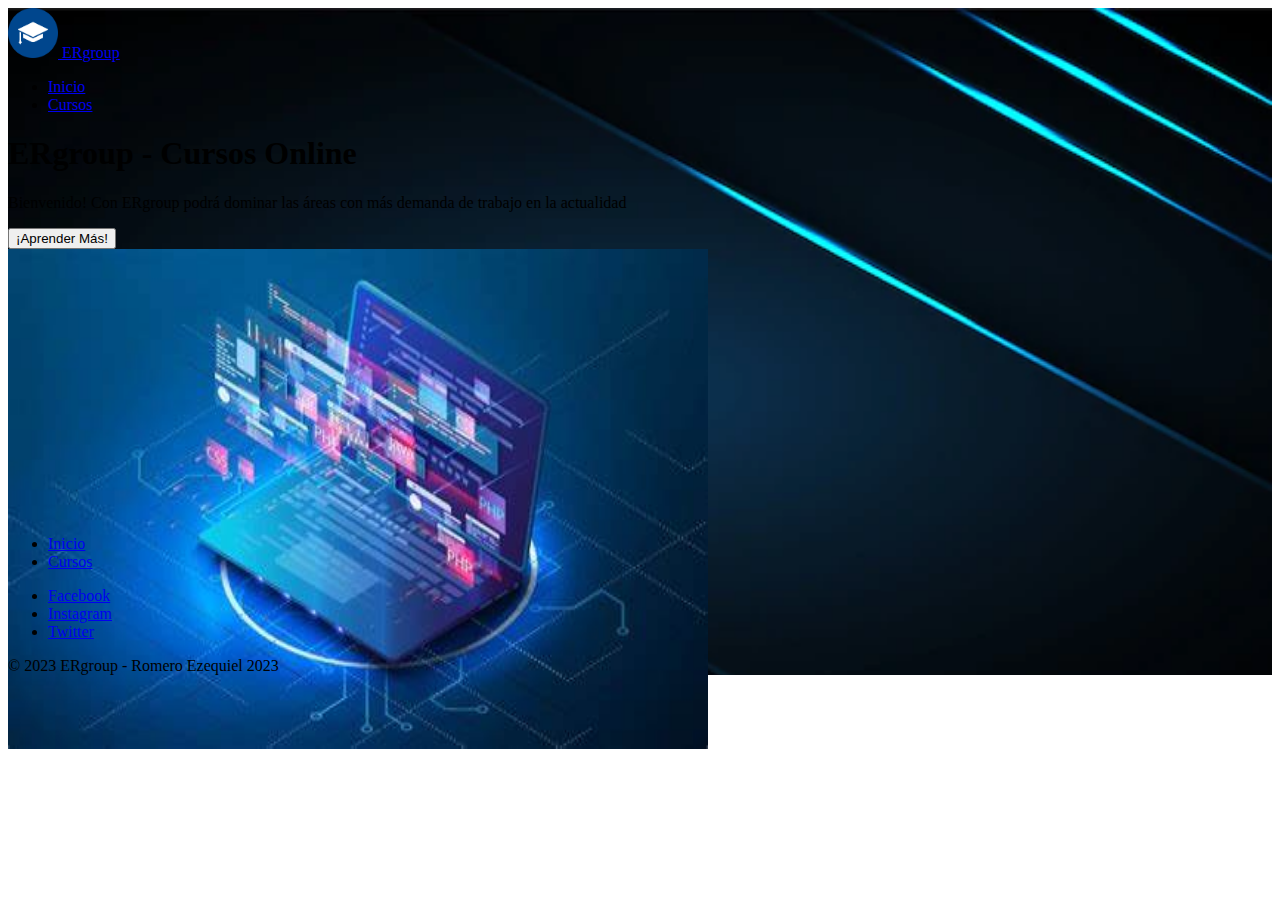
<file: index.html>
<!DOCTYPE html>
<html lang="en">

<head>
    <meta charset="UTF-8">
    <meta http-equiv="X-UA-Compatible" content="IE=edge">
    <meta name="viewport" content="width=device-width, initial-scale=1.0">
    <link href="https://cdn.jsdelivr.net/npm/bootstrap@5.3.0-alpha3/dist/css/bootstrap.min.css" rel="stylesheet"
        integrity="sha384-KK94CHFLLe+nY2dmCWGMq91rCGa5gtU4mk92HdvYe+M/SXH301p5ILy+dN9+nJOZ" crossorigin="anonymous">
    <link rel="stylesheet" href="style.css">
    <title>ERGroup</title>
</head>

<body>
    <div class="fondo">
        <header class="d-flex flex-wrap justify-content-center py-3 mb-5 pe-4 border-bottom bg-dark bg-gradient ">

            <a href="./index.html"
                class="d-flex align-items-center mb-3 mb-md-auto ms-5 me-md-auto link-body-emphasis text-decoration-none ">
                <img src="./img/logo-curso.png" alt="ER group - Cursos" width="50" class="me-3">
                <span class="fs-4 text-light">ERgroup</span>
            </a>

            <ul class="nav nav-pills">
                <li class="nav-item"><a href="index.html" class="nav-link active">Inicio</a></li>
                <li class="nav-item"><a href="cursos.html" class="nav-link">Cursos</a></li>
            </ul>
        </header>

        <main>
            <section class="container px-4 pt-5 mb-5 text-center border-bottom border-start border-top border-end border-right rounded-3 bg-transparent">
                <h1 class="display-4 fw-bold  text-light mb-5">ERgroup - Cursos Online</h1>
                <div class="col-lg-6 mx-auto">
                    <p class="lead mb-4 text-light">Bienvenido! Con ERgroup podrá dominar las áreas con más demanda de
                        trabajo en la actualidad</p>
                    <div class="d-grid gap-2 d-sm-flex justify-content-sm-center mb-5">
                       <a href="cursos.html"> <button type="button" class="btn btn-primary  btn-lg px-4 me-sm-3">¡Aprender Más! </button></a>
                    </div>
                </div>
                <div class="overflow-hidden" style="max-height: 30vh;">
                    <div class="container px-5">
                        <img src="./img/img-principal.jpg" class="img-fluid border rounded-3 shadow-lg "
                            alt="Example image" width="700" height="500" loading="lazy">
                    </div>
                </div>
            </section>
        </main>

        <footer class="py-1  bg-dark bg-gradient">
            <ul class="nav justify-content-center pb-3 ">
                <li class="nav-item"><a href="./index.html" class="nav-link px-2 text-light">Inicio</a></li>
                <li class="nav-item"><a href="./cursos.html" class="nav-link px-2 text-light">Cursos</a></li>
            </ul>
            <ul class="nav justify-content-center pb-3 mb-3 border-bottom">
                <li class="nav-item"><a href="#" class="nav-link px-2 text-light">Facebook</a> </li>
                <li class="nav-item"><a href="#" class="nav-link px-2 text-light">Instagram</a> </li>
                <li class="nav-item"><a href="#" class="nav-link px-2 text-light">Twitter</a> </li>
            </ul>
            <p class="text-center  text-light">© 2023 ERgroup - Romero Ezequiel 2023</p>
        </footer>

       
    </div>


    <script src="https://cdn.jsdelivr.net/npm/bootstrap@5.3.0-alpha3/dist/js/bootstrap.bundle.min.js" integrity="sha384-ENjdO4Dr2bkBIFxQpeoTz1HIcje39Wm4jDKdf19U8gI4ddQ3GYNS7NTKfAdVQSZe" crossorigin="anonymous"></script>
</body>

</html>
</file>
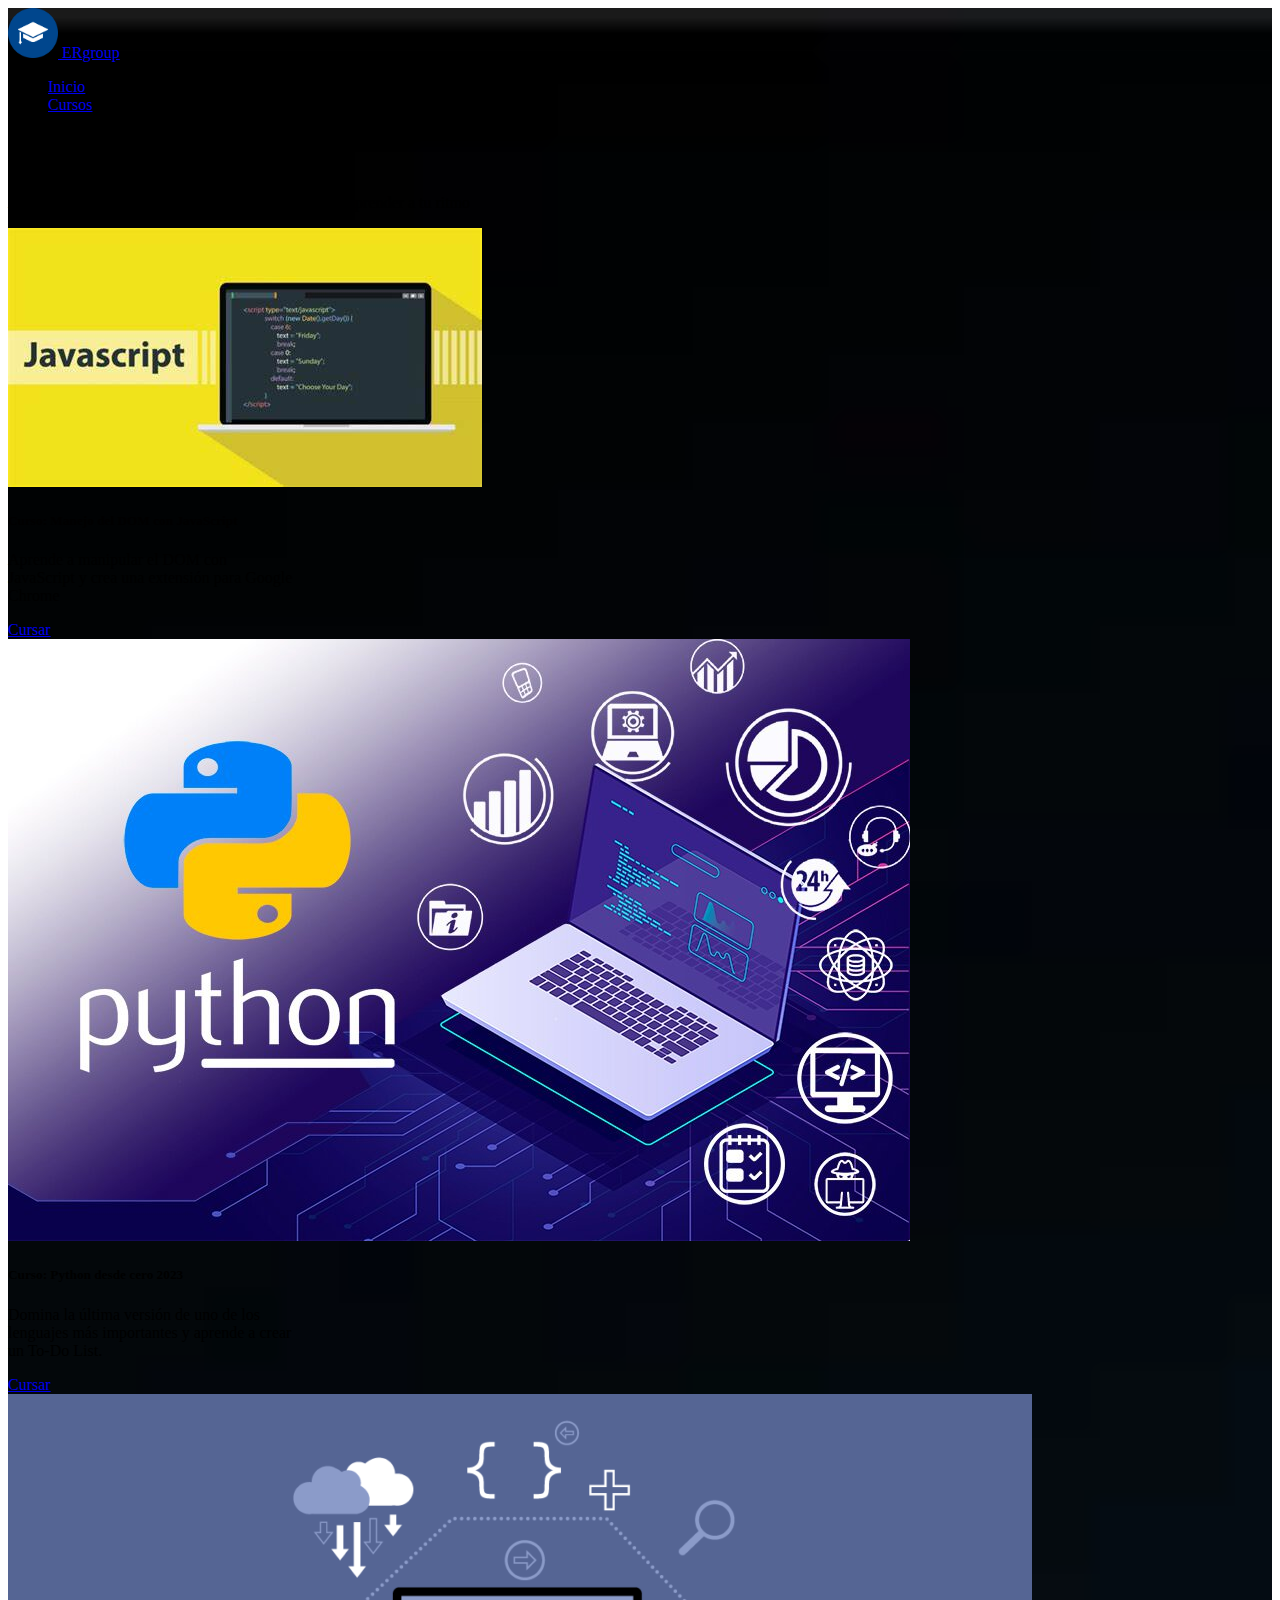
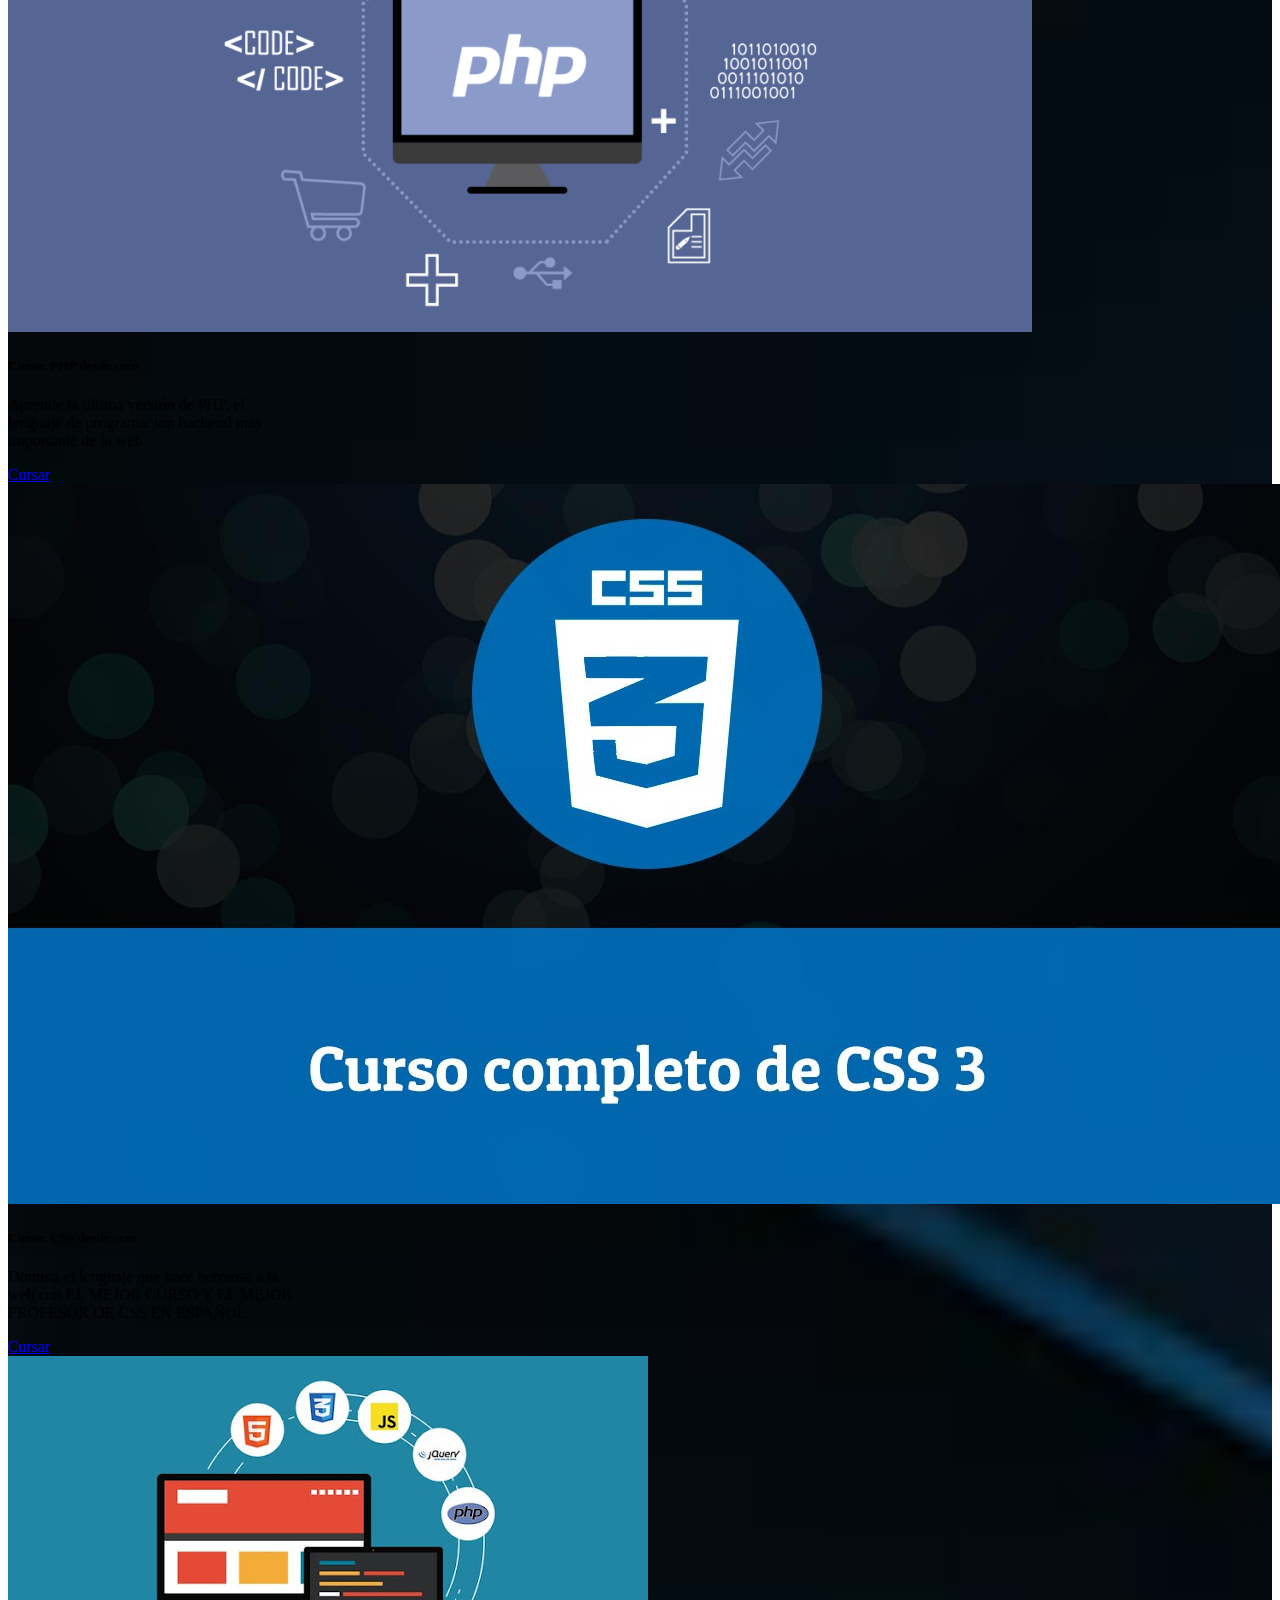
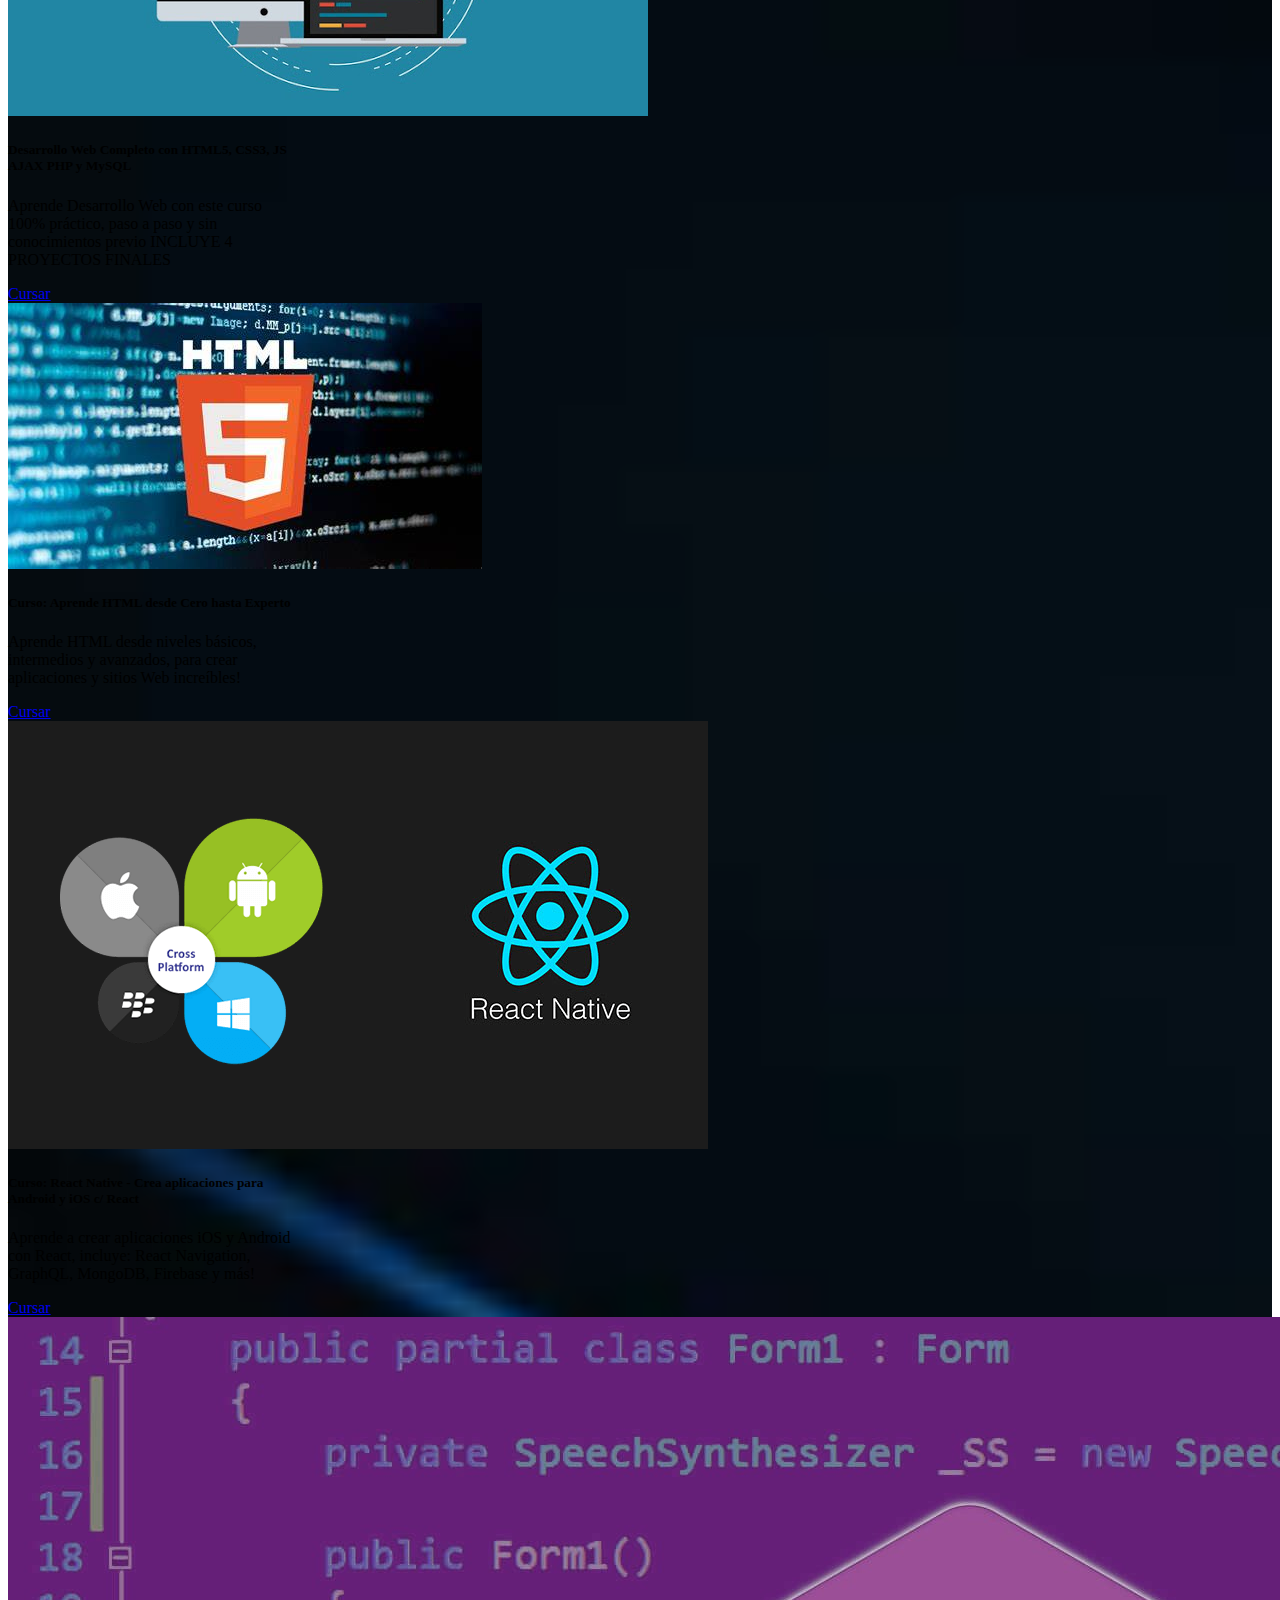
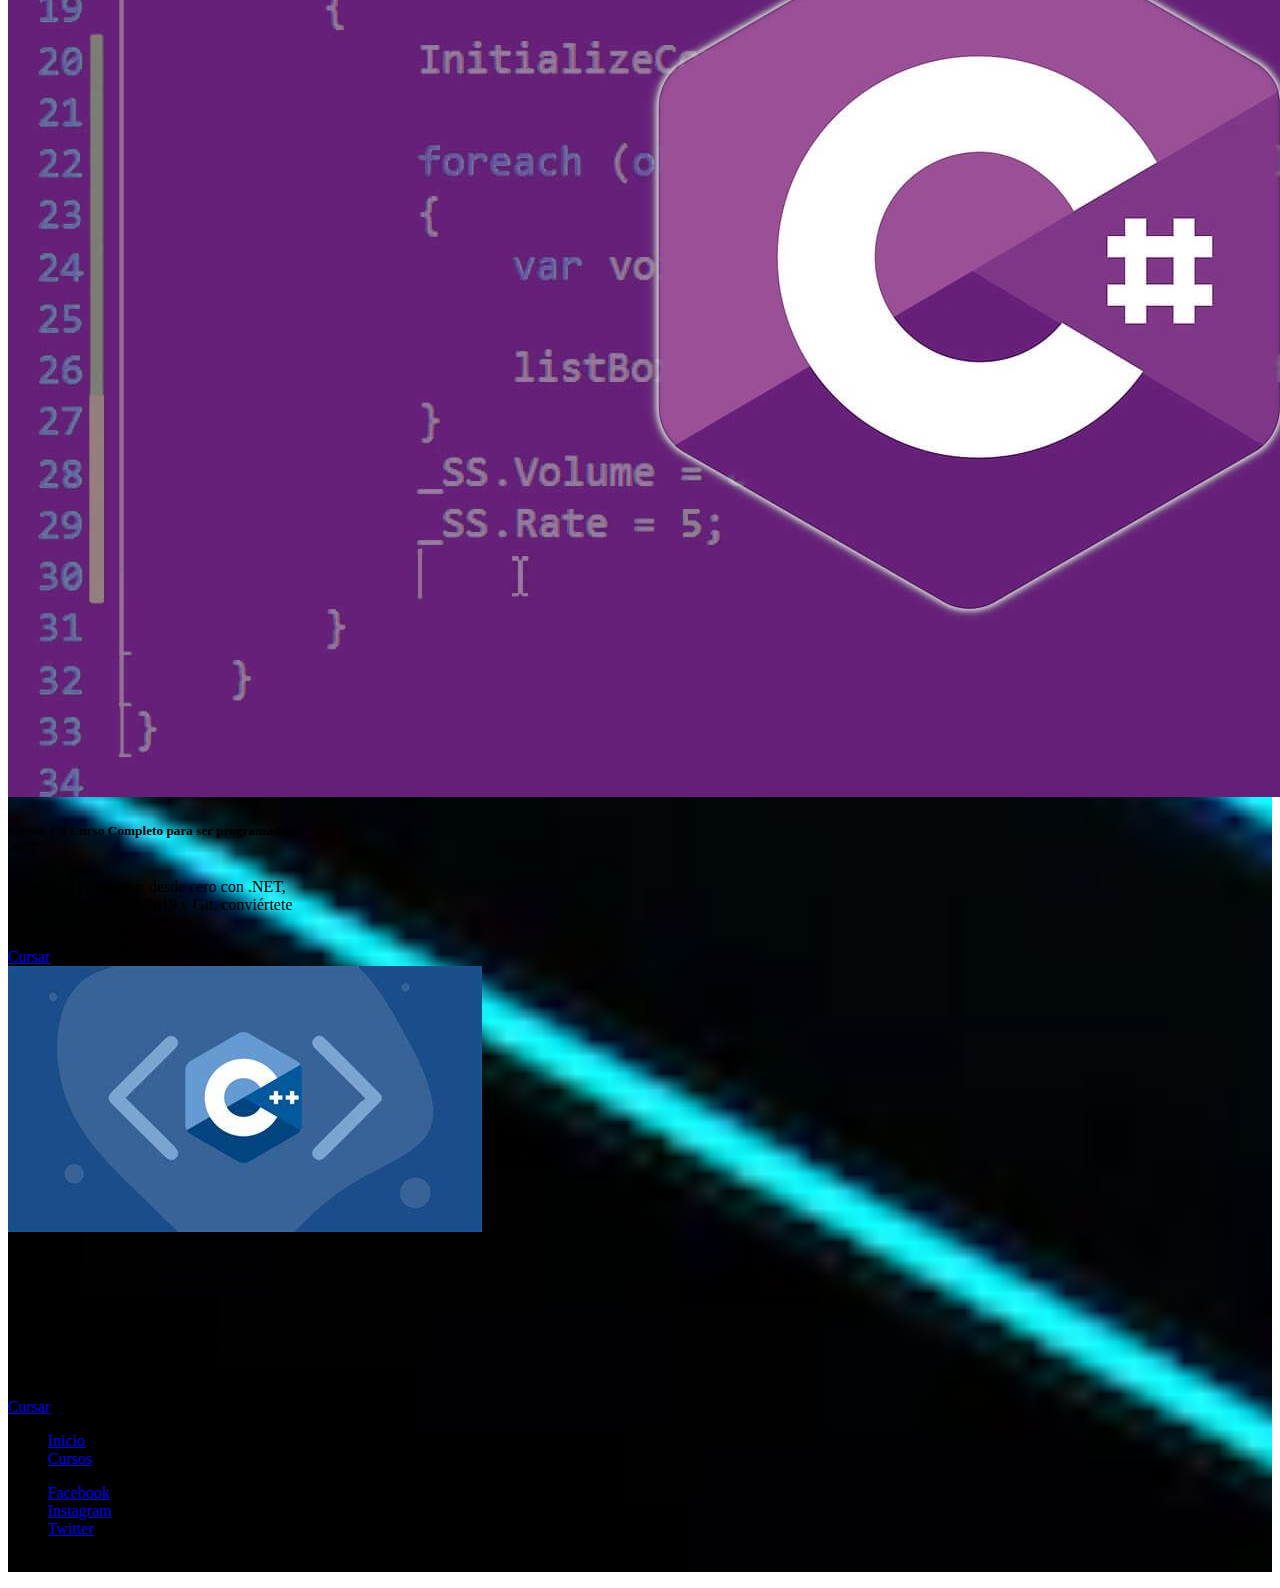
<file: cursos.html>
<!DOCTYPE html>
<html lang="en">

<head>
    <meta charset="UTF-8">
    <meta http-equiv="X-UA-Compatible" content="IE=edge">
    <meta name="viewport" content="width=device-width, initial-scale=1.0">
    <link href="https://cdn.jsdelivr.net/npm/bootstrap@5.3.0-alpha3/dist/css/bootstrap.min.css" rel="stylesheet"
        integrity="sha384-KK94CHFLLe+nY2dmCWGMq91rCGa5gtU4mk92HdvYe+M/SXH301p5ILy+dN9+nJOZ" crossorigin="anonymous">
    <link rel="stylesheet" href="style.css">
    <title>ERgroup - Cursos</title>
</head>

<body>
    <div class="fondo">
        <header class="d-flex flex-wrap justify-content-center py-3 mb-5 pe-4 border-bottom bg-dark bg-gradient ">

            <a href="./index.html"
                class="d-flex align-items-center mb-3 mb-md-auto ms-5 me-md-auto link-body-emphasis text-decoration-none ">
                <img src="./img/logo-curso.png" alt="ER group - Cursos" width="50" class="me-3">
                <span class="fs-4 text-light">ERgroup</span>
            </a>

            <ul class="nav nav-pills">
                <li class="nav-item"><a href="index.html" class="nav-link active">Inicio</a></li>
                <li class="nav-item"><a href="cursos.html" class="nav-link">Cursos</a></li>
            </ul>
        </header>

        <main>
            <section class="bg-transparent container">
                <div class="p-1 mb-1   ">
                    <div class="container-fluid py-5">
                        <h1 class="display-5 fw-bold text-light">¡Cursos!</h1>
                        <p class="col-md-8 fs-4 text-light ">Accede a todos los cursos de ERgroup donde podrás aprender a tu ritmo</p>
                    </div>
                </div>
                <div class="p-1 mb-1 d-flex flex-wrap justify-content-around gap-1">

                    <div class="card mb-4 bg-dark bg-gradient" style="width: 18rem;">
                        <img src="./img/javascript.jpg" class="card-img-top" alt="javascript">
                        <div class="card-body">
                            <h5 class="card-title text-light">Curso: Manejo del DOM con JavaScript</h5>
                            <p class="card-text text-light">Aprende a manipular el DOM con JavaScript y crea una extensión para Google Chrome</p>
                            <a href="#" class="btn btn-primary">Cursar</a>
                        </div>
                    </div>
                    <div class="card mb-4 bg-dark bg-gradient" style="width: 18rem;">
                        <img src="./img/python.jpg" class="card-img-top" alt="python">
                        <div class="card-body">
                            <h5 class="card-title text-light">Curso: Python desde cero 2023</h5>
                            <p class="card-text text-light">Domina la última versión de uno de los lenguajes más importantes y aprende a crear un To-Do List.</p>
                            <a href="#" class="btn btn-primary">Cursar</a>
                        </div>
                    </div>
                    <div class="card mb-4 bg-dark bg-gradient" style="width: 18rem;">
                        <img src="./img/php.png" class="card-img-top" alt="php">
                        <div class="card-body">
                            <h5 class="card-title text-light">Curso: PHP desde cero</h5>
                            <p class="card-text text-light">Aprende la última versión de PHP, el lenguaje de programación backend más importante de la web.</p>
                            <a href="#" class="btn btn-primary">Cursar</a>
                        </div>
                    </div>
                    <div class="card mb-4 bg-dark bg-gradient" style="width: 18rem;">
                        <img src="./img/css.jpg" class="card-img-top" alt="css">
                        <div class="card-body">
                            <h5 class="card-title text-light">Curso: CSS desde cero</h5>
                            <p class="card-text text-light">Domina el lenguaje que hace hermosa a la web con EL MEJOR CURSO Y EL MEJOR PROFESOR DE CSS EN ESPAÑOL</p>
                            <a href="#" class="btn btn-primary">Cursar</a>
                        </div>
                    </div>
                    <div class="card mb-4 bg-dark bg-gradient" style="width: 18rem;">
                        <img src="./img/Desarrollo-Web.jpg" class="card-img-top" alt="desarrollo web">
                        <div class="card-body">
                            <h5 class="card-title text-light">Desarrollo Web Completo con HTML5, CSS3, JS AJAX PHP y MySQL</h5>
                            <p class="card-text text-light">Aprende Desarrollo Web con este curso 100% práctico, paso a paso y sin conocimientos previo INCLUYE 4 PROYECTOS FINALES</p>
                            <a href="#" class="btn btn-primary">Cursar</a>
                        </div>
                    </div>
                    <div class="card mb-4 bg-dark bg-gradient" style="width: 18rem;">
                        <img src="./img/html.jpg" class="card-img-top" alt="html">
                        <div class="card-body">
                            <h5 class="card-title text-light">Curso: Aprende HTML desde Cero hasta Experto</h5>
                            <p class="card-text text-light">Aprende HTML desde niveles básicos, intermedios y avanzados, para crear aplicaciones y sitios Web increíbles!</p>
                            <a href="#" class="btn btn-primary">Cursar</a>
                        </div>
                    </div>
                    <div class="card mb-4 bg-dark bg-gradient" style="width: 18rem;">
                        <img src="./img/react-native.png" class="card-img-top" alt="react native">
                        <div class="card-body">
                            <h5 class="card-title text-light">Curso: React Native - Crea aplicaciones para Android y iOS c/ React</h5>
                            <p class="card-text text-light">Aprende a crear aplicaciones iOS y Android con React, incluye: React Navigation, GraphQL, MongoDB, Firebase y más!</p>
                            <a href="#" class="btn btn-primary">Cursar</a>
                        </div>
                    </div>
                    <div class="card mb-4 bg-dark bg-gradient" style="width: 18rem;">
                        <img src="./img/c_curso.jpg" class="card-img-top" alt="c#">
                        <div class="card-body">
                            <h5 class="card-title text-light">Curso: C# Curso Completo para ser programador .NET</h5>
                            <p class="card-text text-light">Aprende a programar desde cero con .NET, C# 10, Visual Studio 2019 y Git, conviértete en programador.</p>
                            <a href="#" class="btn btn-primary">Cursar</a>
                        </div>
                    </div>
                    <div class="card mb-4 bg-dark bg-gradient" style="width: 18rem;">
                        <img src="./img/c++.jpg" class="card-img-top" alt="c++">
                        <div class="card-body">
                            <h5 class="card-title text-light">Curso: Aprende a programar desde cero con .NET, C# 10, Visual Studio 2019 y Git, conviértete en programador.</h5>
                            <p class="card-text text-light">¡Aprende C++ como un profesional! ¡Comience desde lo más básico y continúe creando sus propias aplicaciones!</p>
                            <a href="#" class="btn btn-primary">Cursar</a>
                        </div>
                    </div>

                </div>
            </section>

        </main>

        <footer class="py-1  bg-dark bg-gradient">
            <ul class="nav justify-content-center pb-3 ">
                <li class="nav-item"><a href="./index.html" class="nav-link px-2 text-light">Inicio</a></li>
                <li class="nav-item"><a href="./cursos.html" class="nav-link px-2 text-light">Cursos</a></li>
            </ul>
            <ul class="nav justify-content-center pb-3 mb-3 border-bottom">
                <li class="nav-item"><a href="#" class="nav-link px-2 text-light">Facebook</a> </li>
                <li class="nav-item"><a href="#" class="nav-link px-2 text-light">Instagram</a> </li>
                <li class="nav-item"><a href="#" class="nav-link px-2 text-light">Twitter</a> </li>
            </ul>
            <p class="text-center  text-light">© 2023 ERgroup - Romero Ezequiel 2023</p>
        </footer>
    </div>

    <script src="https://cdn.jsdelivr.net/npm/bootstrap@5.3.0-alpha3/dist/js/bootstrap.bundle.min.js"
        integrity="sha384-ENjdO4Dr2bkBIFxQpeoTz1HIcje39Wm4jDKdf19U8gI4ddQ3GYNS7NTKfAdVQSZe"
        crossorigin="anonymous"></script>
</body>

</html>
</file>
<file: style.css>
.fondo{
    background-image: url("./img/fondo.webp");
    background-repeat: no-repeat;
    background-size: cover;
}
</file>
